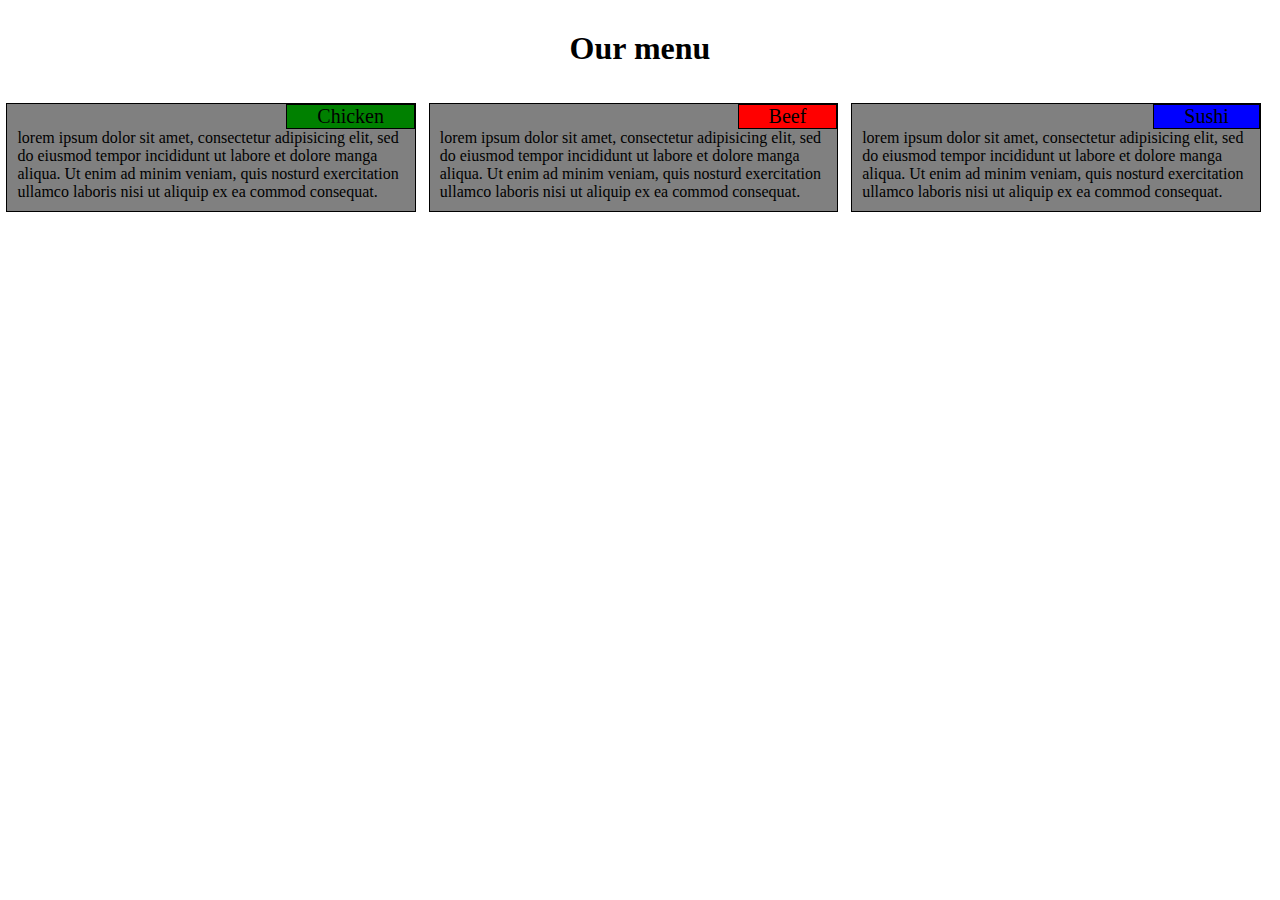
<file: assignments/mod2_solution/index.html>
<!DOCTYPE html>
<html>
<head>
	<title>menu</title>
	<meta charset="utf-8">
	<meta name="viewport" content="device-width, initial-scale=1">
	<link rel="stylesheet" href="css\style.css">
</head>
<body>
	<div class="row">
		<h1>Our menu</h1>
		<div class="box col-lg-4 col-md-6 col-sm-12">
			<div id="T1">Chicken</div>
			<p class="T">
				lorem ipsum dolor sit amet, consectetur adipisicing elit, sed do eiusmod tempor incididunt ut labore et dolore manga aliqua. Ut enim ad minim veniam, quis nosturd exercitation ullamco laboris nisi ut aliquip ex ea commod consequat.
			</p>
		</div>
		<div class="box col-lg-4 col-md-6 col-sm-12">
			<div id="T2">Beef</div>
			<p class="T">
				lorem ipsum dolor sit amet, consectetur adipisicing elit, sed do eiusmod tempor incididunt ut labore et dolore manga aliqua. Ut enim ad minim veniam, quis nosturd exercitation ullamco laboris nisi ut aliquip ex ea commod consequat.
			</p>
		</div>
		<div class="box col-lg-4 col-md-12 col-sm-12">
			<div id="T3">Sushi</div>
			<p class="T">
				lorem ipsum dolor sit amet, consectetur adipisicing elit, sed do eiusmod tempor incididunt ut labore et dolore manga aliqua. Ut enim ad minim veniam, quis nosturd exercitation ullamco laboris nisi ut aliquip ex ea commod consequat.
			</p>
		</div>
	</div>

</body>
</html>
</file>
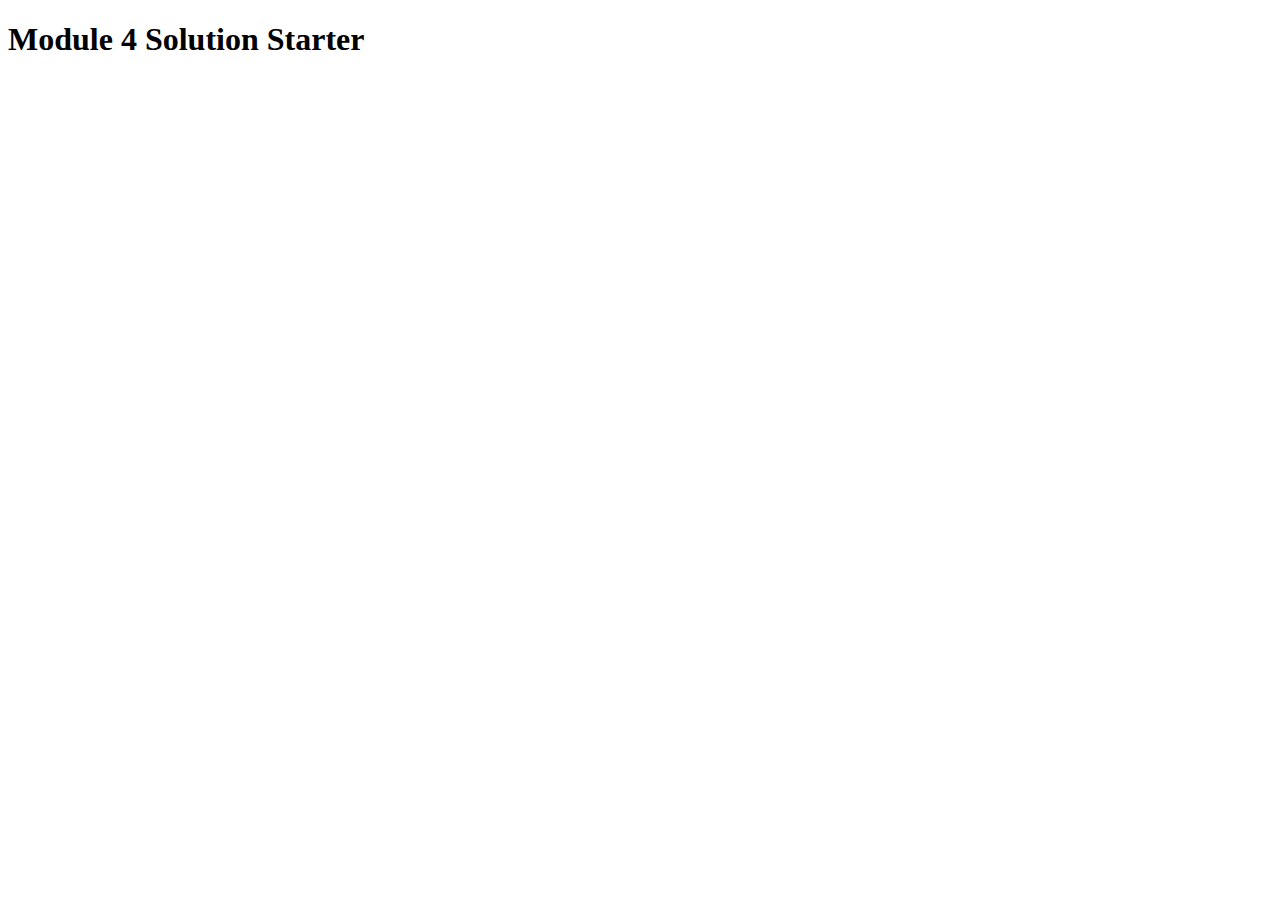
<file: assignments/mod4_solution/index.html>
<!DOCTYPE html>
<html>
<head>
  <meta charset="utf-8">
  <title>Module 4 Solution Starter</title>
  <script src="SpeakHello.js"></script>
  <script src="SpeakGoodBye.js"></script>
  <script src="script.js"></script>
</head>
<body>
  <h1>Module 4 Solution Starter</h1>
</body>
</html>
</file>
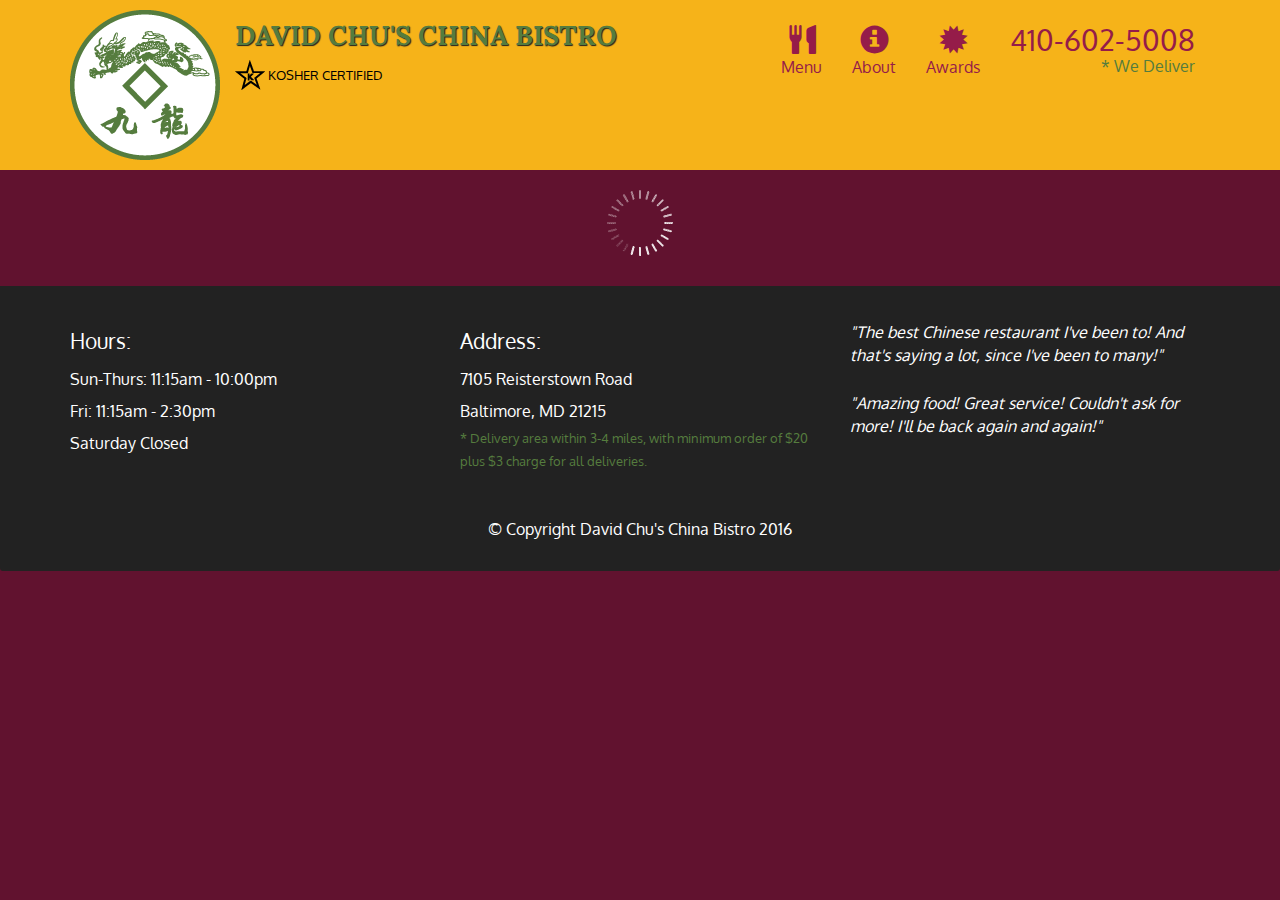
<file: assignments/mod5_solution/index.html>
<!doctype html>
<html lang="en">
  <head>
    <meta charset="utf-8">
    <meta http-equiv="X-UA-Compatible" content="IE=edge">
    <meta name="viewport" content="width=device-width, initial-scale=1">
    <title>David Chu's China Bistro</title>
    <link rel="stylesheet" href="css/bootstrap.min.css">
    <link rel="stylesheet" href="css/styles.css">
    <link href='https://fonts.googleapis.com/css?family=Oxygen:400,300,700' rel='stylesheet' type='text/css'>
    <link href='https://fonts.googleapis.com/css?family=Lora' rel='stylesheet' type='text/css'>
  </head>
<body>
  <header>
    <nav id="header-nav" class="navbar navbar-default">
      <div class="container">
        <div class="navbar-header">
          <a href="index.html" class="pull-left visible-md visible-lg">
            <div id="logo-img" alt="Logo image"></div>
          </a>

          <div class="navbar-brand">
            <a href="index.html"><h1>David Chu's China Bistro</h1></a>
            <p>
              <img src="images/star-k-logo.png" alt="Kosher certification">
              <span>Kosher Certified</span>
            </p>
          </div>

          <button id="navbarToggle" type="button" class="navbar-toggle collapsed" data-toggle="collapse" data-target="#collapsable-nav" aria-expanded="false">
            <span class="sr-only">Toggle navigation</span>
            <span class="icon-bar"></span>
            <span class="icon-bar"></span>
            <span class="icon-bar"></span>
          </button>
        </div>
        
        <div id="collapsable-nav" class="collapse navbar-collapse">
           <ul id="nav-list" class="nav navbar-nav navbar-right">
            <li id="navHomeButton" class="visible-xs active">
              <a href="index.html">
                <span class="glyphicon glyphicon-home"></span> Home</a>
            </li>
            <li id="navMenuButton">
              <a href="#" onclick="$dc.loadMenuCategories();">
                <span class="glyphicon glyphicon-cutlery"></span><br class="hidden-xs"> Menu</a>
            </li>
            <li>
              <a href="#">
                <span class="glyphicon glyphicon-info-sign"></span><br class="hidden-xs"> About</a>
            </li>
            <li>
              <a href="#">
                <span class="glyphicon glyphicon-certificate"></span><br class="hidden-xs"> Awards</a>
            </li>
            <li id="phone" class="hidden-xs">
              <a href="tel:410-602-5008">
                <span>410-602-5008</span></a><div>* We Deliver</div>
            </li>
          </ul><!-- #nav-list -->
        </div><!-- .collapse .navbar-collapse -->
      </div><!-- .container -->
    </nav><!-- #header-nav -->
  </header>

  <div id="call-btn" class="visible-xs">
    <a class="btn" href="tel:410-602-5008">
    <span class="glyphicon glyphicon-earphone"></span>
    410-602-5008
    </a>
  </div>
  <div id="xs-deliver" class="text-center visible-xs">* We Deliver</div>

  <div id="main-content" class="container"></div>

  <footer class="panel-footer">
    <div class="container">
      <div class="row">
        <section id="hours" class="col-sm-4">
          <span>Hours:</span><br>
          Sun-Thurs: 11:15am - 10:00pm<br>
          Fri: 11:15am - 2:30pm<br>
          Saturday Closed
          <hr class="visible-xs">
        </section>
        <section id="address" class="col-sm-4">
          <span>Address:</span><br>
          7105 Reisterstown Road<br>
          Baltimore, MD 21215
          <p>* Delivery area within 3-4 miles, with minimum order of $20 plus $3 charge for all deliveries.</p>
          <hr class="visible-xs">
        </section>
        <section id="testimonials" class="col-sm-4">
          <p>"The best Chinese restaurant I've been to! And that's saying a lot, since I've been to many!"</p>
          <p>"Amazing food! Great service! Couldn't ask for more! I'll be back again and again!"</p>
        </section>
      </div>
      <div class="text-center">&copy; Copyright David Chu's China Bistro 2016</div>
    </div>
  </footer>

  <!-- jQuery (Bootstrap JS plugins depend on it) -->
  <script src="js/jquery-2.1.4.min.js"></script>
  <script src="js/bootstrap.min.js"></script>
  <script src="js/ajax-utils.js"></script>
  <script src="js/script.js"></script>
</body>
</html>
</file>
<file: assignments/mod5_solution/css/styles.css>
body {
  font-size: 16px;
  color: #fff;
  background-color: #61122f;
  font-family: 'Oxygen', sans-serif;
}

/** HEADER **/
#header-nav {
  background-color: #f6b319;
  border-radius: 0;
  border: 0;
}

#logo-img {
  background: url('../images/restaurant-logo_large.png') no-repeat;
  width: 150px;
  height: 150px;
  margin: 10px 15px 10px 0;
}

.navbar-brand {
  padding-top: 25px;
}
.navbar-brand h1 { /* Restaurant name */
  font-family: 'Lora', serif;
  color: #557c3e;
  font-size: 1.5em;
  text-transform: uppercase;
  font-weight: bold;
  text-shadow: 1px 1px 1px #222;
  margin-top: 0;
  margin-bottom: 0;
  line-height: .75;
}
.navbar-brand a:hover, .navbar-brand a:focus {
  text-decoration: none;
}
.navbar-brand p { /* Kosher cert */
  color: #000;
  text-transform: uppercase;
  font-size: .7em;
  margin-top: 15px;
}
.navbar-brand p span { /* Star-K */
  vertical-align: middle;
}

#nav-list {
  margin-top: 10px;
}
#nav-list a {
  color: #951C49;
  text-align: center;
}
#nav-list a:hover {
  background: #E7E7E7;
}
#nav-list a span {
  font-size: 1.8em;
}

#phone {
  margin-top: 5px;
}
#phone a { /* Phone number */
  text-align: right;
  padding-bottom: 0;
}
#phone div { /* We Deliver */
  color: #557c3e;
  text-align: right;
  padding-right: 15px;
}

.navbar-header button.navbar-toggle, .navbar-header .icon-bar {
  border: 1px solid #61122f;
}
.navbar-header button.navbar-toggle {
  clear: both;
  margin-top: -30px;
}
/* END HEADER */

/* FOOTER */
.panel-footer {
  margin-top: 30px;
  padding-top: 35px;
  padding-bottom: 30px;
  background-color: #222;
  border-top: 0;
}
.panel-footer div.row {
  margin-bottom: 35px;
}
#hours, #address {
  line-height: 2;
}
#hours > span, #address > span {
  font-size: 1.3em;
}
#address p {
  color: #557c3e;
  font-size: .8em;
  line-height: 1.8;
}
#testimonials {
  font-style: italic;
}
#testimonials p:nth-child(2) {
  margin-top: 25px;
}
/* END FOOTER */



/* HOME PAGE */
.container .jumbotron {
  box-shadow: 0 0 50px #3F0C1F;
  border: 2px solid #3F0C1F;
}

#menu-tile, #specials-tile, #map-tile {
  height: 250px;
  width: 100%;
  margin-bottom: 15px;
  position: relative;
  border: 2px solid #3F0C1F;
  overflow: hidden;
}
#menu-tile:hover, #specials-tile:hover, #map-tile:hover {
  box-shadow: 0 1px 5px 1px #cccccc;
}
#menu-tile {
  background: url('../images/menu-tile.jpg') no-repeat;
  background-position: center;
}
#specials-tile {
  background: url('../images/specials-tile.jpg') no-repeat;
  background-position: center;
}
#menu-tile span, #specials-tile span, #map-tile span {
  position: absolute;
  bottom: 0;
  right: 0;
  width: 100%;
  text-align: center;
  font-size: 1.6em;
  text-transform: uppercase;
  background-color: #000;
  color: #fff;
  opacity: .8;
}
/* END HOME PAGE */

/* MENU CATEGORIES PAGE */
.category-tile { 
  position: relative;
  border: 2px solid #3F0C1F;
  overflow: hidden;
  width: 200px;
  height: 200px;
  margin: 0 auto 15px;
}
.category-tile span {
  position: absolute;
  bottom: 0;
  right: 0;
  width: 100%;
  text-align: center;
  font-size: 1.2em;
  text-transform: uppercase;
  background-color: #000;
  color: #fff;
  opacity: .8;
}
.category-tile:hover {
  box-shadow: 0 1px 5px 1px #cccccc;
}

#menu-categories-title + div {
  margin-bottom: 50px;
}
/* END MENU CATEGORIES PAGE */

/* SINGLE CATEGORY PAGE */
.menu-item-tile {
  margin-bottom: 25px;
}
.menu-item-tile hr {
  width: 80%;
}
.menu-item-tile .menu-item-price {
  font-size: 1.1em;
  text-align: right;
  margin-top: -15px;
  margin-right: -15px;
}
.menu-item-tile .menu-item-price span {
  font-size: .6em;
}
.menu-item-photo {
  position: relative;
  border: 2px solid #3F0C1F; 
  overflow: hidden;
  padding: 0;
  margin-right: -15px;
  margin-left: auto;
  margin-bottom: 20px;
  max-width: 250px;
}
.menu-item-photo div {
  position: absolute;
  bottom: 0;
  right: 0;
  width: 80px;
  background-color: #557c3e;
  text-align: center;
}
.menu-item-description {
  padding-right: 30px;
}
h3.menu-item-title {
  margin: 0 0 10px;
}
.menu-item-details {
  font-size: .9em;
  font-style: italic;
}
/* END SINGLE CATEGORY PAGE */


/********** Large devices only **********/
@media (min-width: 1200px) {
  .container .jumbotron {
    background: url('../images/jumbotron_1200.jpg') no-repeat;
    height: 675px;
  }
}

/********** Medium devices only **********/
@media (min-width: 992px) and (max-width: 1199px) {
  /* Header */
  #logo-img {
    background: url('../images/restaurant-logo_medium.png') no-repeat;
    width: 100px;
    height: 100px;
    margin: 5px 5px 5px 0;
  }
  /* End Header */

  /* Home Page */
  .container .jumbotron {
    background: url('../images/jumbotron_992.jpg') no-repeat;
    height: 558px;
  }
  /* End Home Page */
}

/********** Small devices only **********/
@media (min-width: 768px) and (max-width: 991px) {
  /* Home Page */
  .container .jumbotron {
    background: url('../images/jumbotron_768.jpg') no-repeat;
    height: 432px;
  }
  /* End Home Page */
}

/********** Extra small devices only **********/
@media (max-width: 767px) {
  /* Header */
  .navbar-brand {
    padding-top: 10px;
    height: 80px;
  }
  .navbar-brand h1 { /* Restaurant name */
    padding-top: 10px;
    font-size: 5vw; /* 1vw = 1% of viewport width */
  }
  .navbar-brand p { /* Kosher cert */
    font-size: .6em;
    margin-top: 12px;
  }
  .navbar-brand p img { /* Star-K */
    height: 20px;
  }

  #collapsable-nav a { /* Collapsed nav menu text */
    font-size: 1.2em;
  }
  #collapsable-nav a span { /* Collapsed nav menu glyph */
    font-size: 1em;
    margin-right: 5px;
  }

  #call-btn > a {
    font-size: 1.5em;
    display: block;
    margin: 0 20px;
    padding: 10px;
    border: 2px solid #fff;
    background-color: #f6b319;
    color: #951c49;
  }
  #xs-deliver {
    margin-top: 5px;
    font-size: .7em;
    letter-spacing: .1em;
    text-transform: uppercase;
  }
  /* End Header */

  /* Footer */
  .panel-footer section {
    margin-bottom: 30px;
    text-align: center;
  }
  .panel-footer section:nth-child(3) {
    margin-bottom: 0; /* margin already exists on the whole row */
  }
  .panel-footer section hr {
    width: 50%;
  }
  /* End Footer */

  /* Home Page */
  .container .jumbotron {
    margin-top: 30px;
    padding: 0;
  }
  #menu-tile, #specials-tile {
    width: 360px;
    margin: 0 auto 15px;
  }

  .menu-item-photo {
    margin-right: auto;
  }
  .menu-item-tile .menu-item-price {
    text-align: center;
  }
  .menu-item-description {
    text-align: center;;
  }
}


/********** Super extra small devices Only :-) (e.g., iPhone 4) **********/
@media (max-width: 479px) {
  /* Header */
  .navbar-brand h1 { /* Restaurant name */
    padding-top: 5px;
    font-size: 6vw;
  }
  /* End Header */
  
  /* Home page */
  #menu-tile, #specials-tile {
    width: 280px;
    margin: 0 auto 15px;
  }

  .col-xxs-12 {
    position: relative;
    min-height: 1px;
    padding-right: 15px;
    padding-left: 15px;
    float: left;
    width: 100%;
  }
}
</file>
